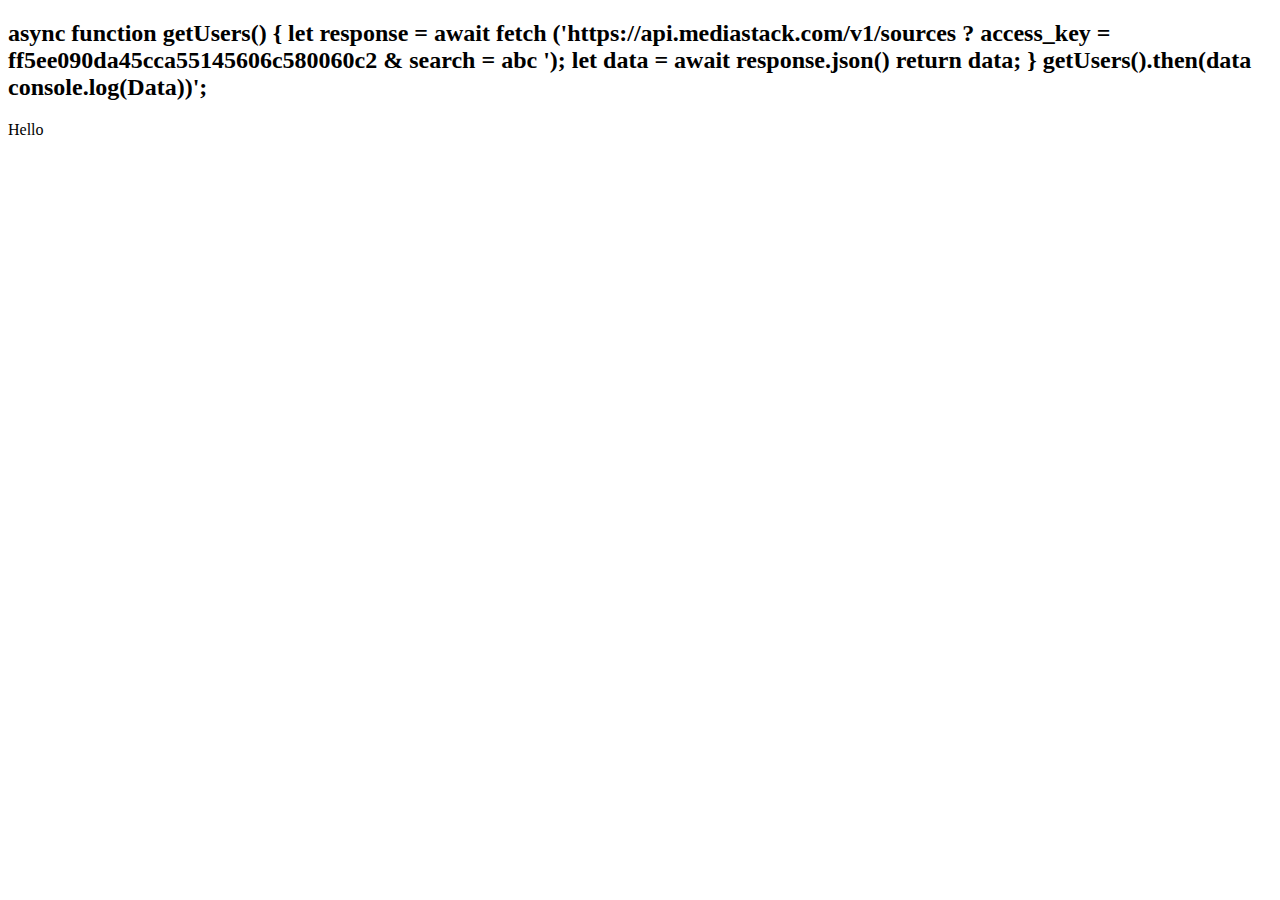
<file: APIMEDIATSACK.html>
<!DOCTYPE html>
<html>
<body>

<h2>async function getUsers() {
    let response = await fetch ('https://api.mediastack.com/v1/sources
                                                                        ? access_key = ff5ee090da45cca55145606c580060c2
                                                                        & search = abc
                                ');
    let data = await response.json()
    return data;
}

getUsers().then(data console.log(Data))';</h2>

<p id="demo"></p>

<script>
function myDisplayer(some) {
  document.getElementById("demo").innerHTML = some;
}

async function myFunction() {return "Hello";}

myFunction().then(
  function(value) {myDisplayer(value);},
  function(error) {myDisplayer(error);}
);</script>

</body>
</html>
</file>
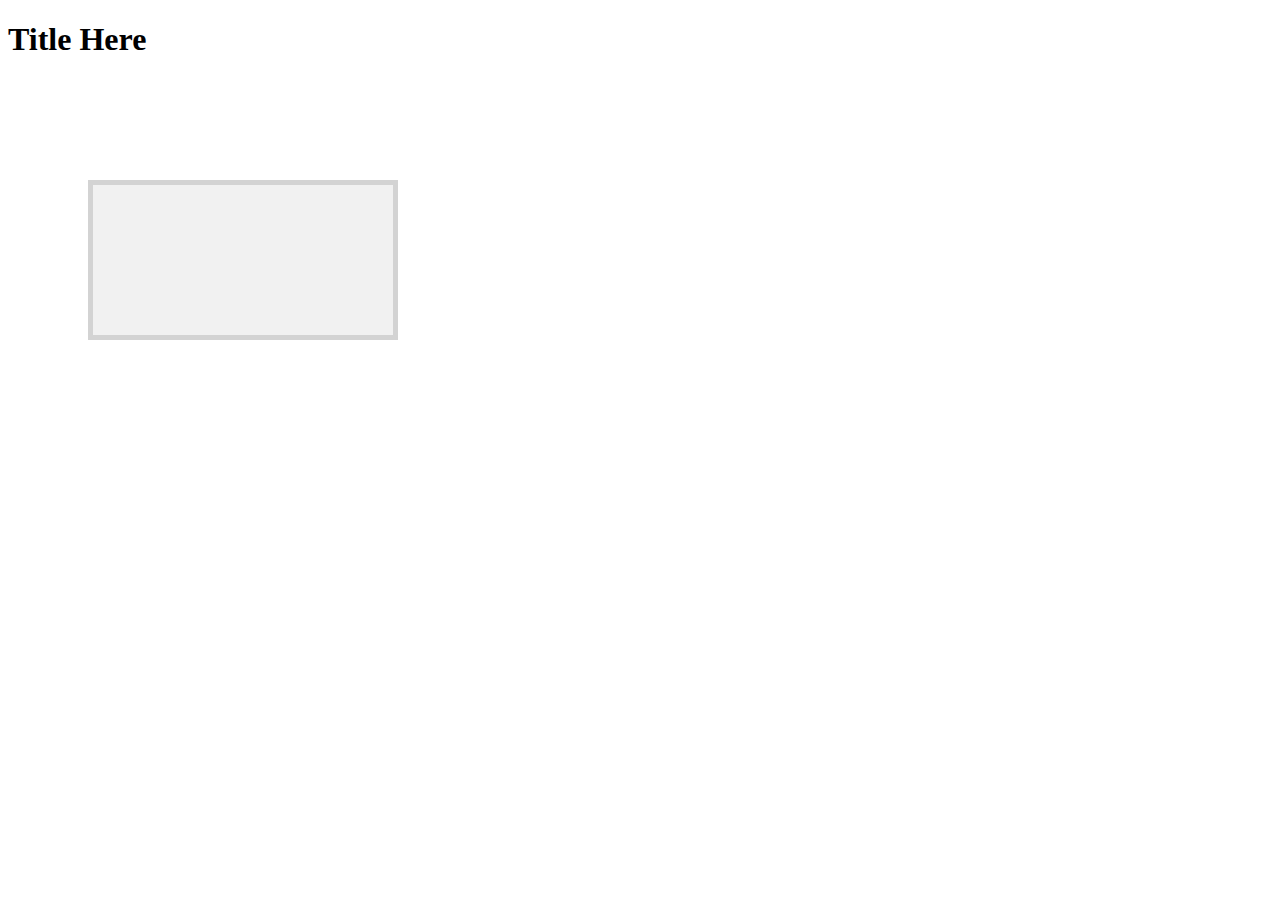
<file: bootstrap.html>
<!DOCTYPE html>
<html>
<h1> Title Here </h1>
<meta name="viewport" content="width=device-width, initial-scale=1.0"/>
<link rel="stylesheet" href="http://www.w3schools.com/lib/w3.css">

<style>                                                                   
canvas {
    width: 500;
    height: 500;
    border:5px solid #d3d3d3;
    background-color: #f1f1f1;
    margin-top: 100px;
    margin-bottom: 100px;
    margin-right: 150px;
    margin-left: 80px;
}
</style>

<body>
    <canvas>
        <h1>...</h1>
    </canvas>
</body>
</html>
</file>
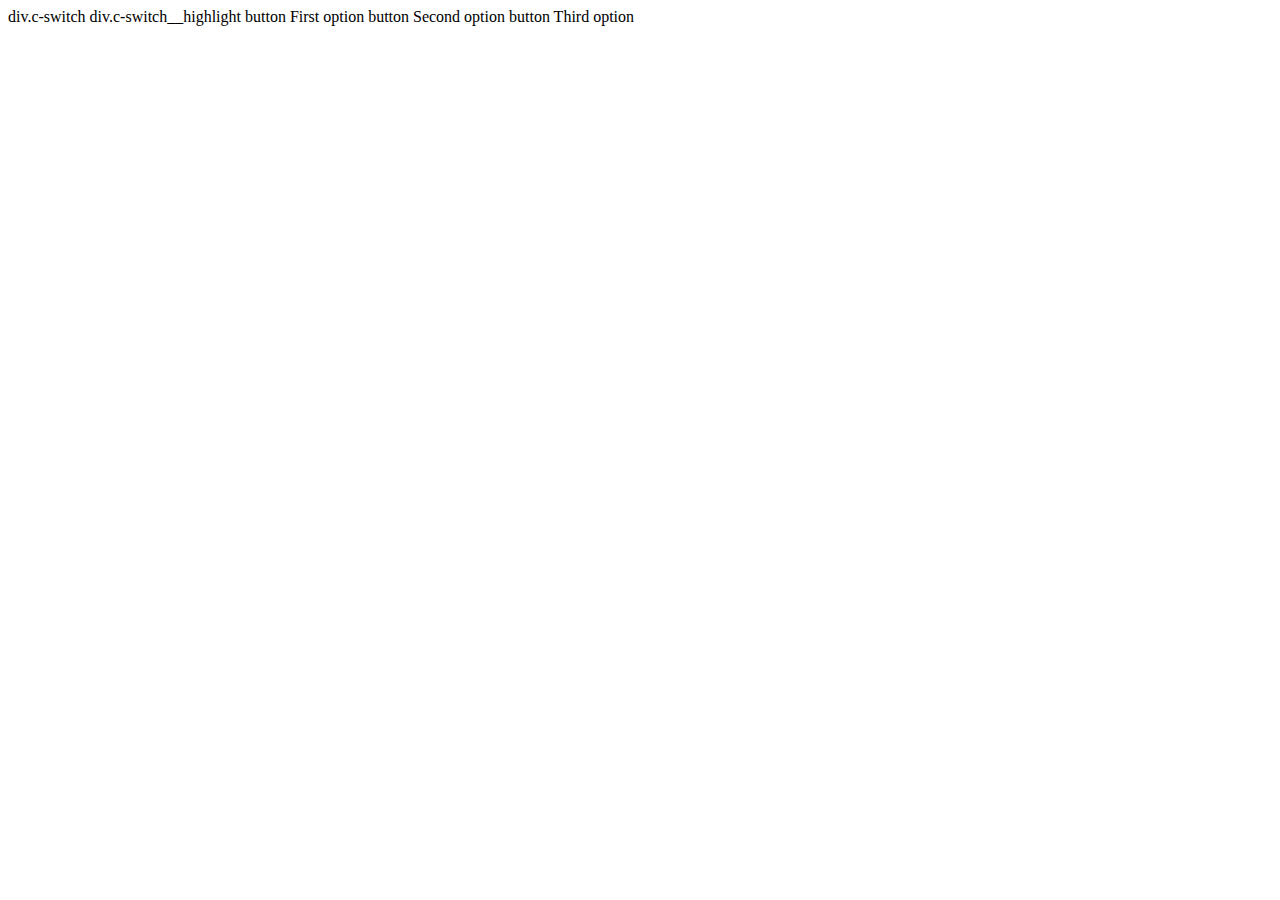
<file: SSwitch.html>
<!DOCTYPE html>
<html>
<head>
    <meta charset="utf-8">
<link href="http://ldpj.github.io/Earth/SSwitch.CSS" rel="styleseet" />
<meta name="viewport" content="width=device-width, initial-scale=1">
</head>


<body>

div.c-switch
    div.c-switch__highlight
    button First option
    button Second option
    button Third option

<script src="../SSwitch.js"></script>

</body>

</html>
</file>
